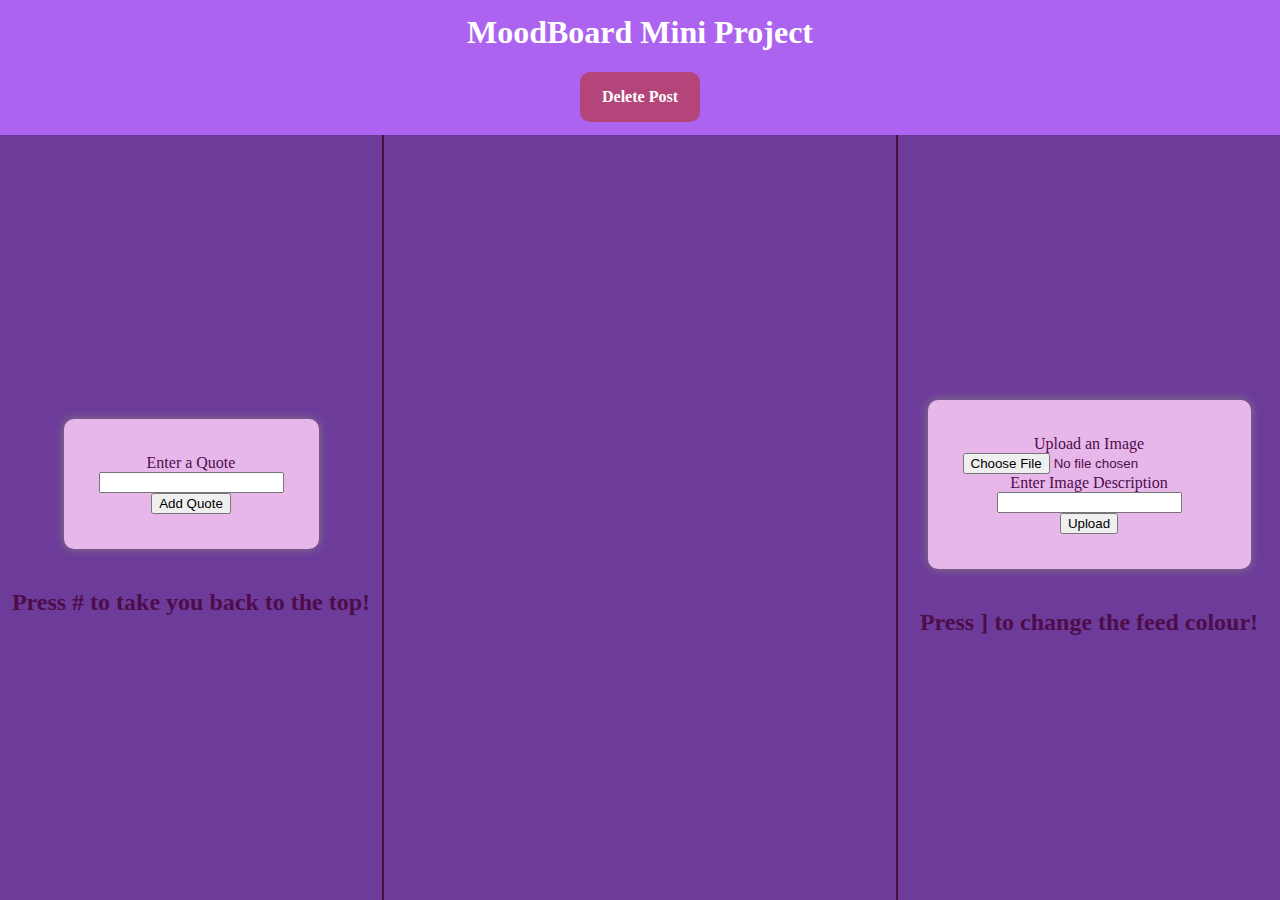
<file: Wk3d2/index.html>
<!DOCTYPE html>
<html lang="en">
<head>
    <meta charset="UTF-8">
    <meta name="viewport" content="width=device-width, initial-scale=1.0">
    <link rel="stylesheet" href="style.css">
    <title>MoodBoard</title>
</head>
<body>
    <main>

        <nav id="top" class="align-center">
            <h1>MoodBoard Mini Project</h1>
            <div id="delete" class="align-center">
                <p>Delete Post</p>
            </div>
        </nav>

        <section class="align-center" id="addQuote">
            <form id="quoteForm" class="align-center raised-box">
                <label for="quote">Enter a Quote</label>
                <input type="text" name="quote" id="quote" required minlength="30">

                <button id="quoteSubmit" type="submit">Add Quote</button>
            </form>
            <div class="align-center">
                <h2>Press # to take you back to the top!</h2>
            </div>
        </section>

        <section class="align-center" id="feed">
            <h2 hidden id="warning">Careful, This Button Will Remove The Last Post</h2>
        </section>

        <section class="align-center" id="addImage">
            <form id="imgForm" class="align-center raised-box">
                <label for="imageInput">Upload an Image</label>
                <input type="file" id="imageInput" name="imageInput" accept="image/png, image/jpeg" required>

                <label for="image_text">Enter Image Description</label>
                <input type="text" name="image_text" id="image_text" required minlength="30">

                <button id="imageUpload" type="submit">Upload</button>
            </form>
            <div class="align-center">
                <h2>Press ] to change the feed colour!</h2>
            </div>
        </section>
        
    </main>
</body>
<script src="script.js"></script>
</html>
</file>
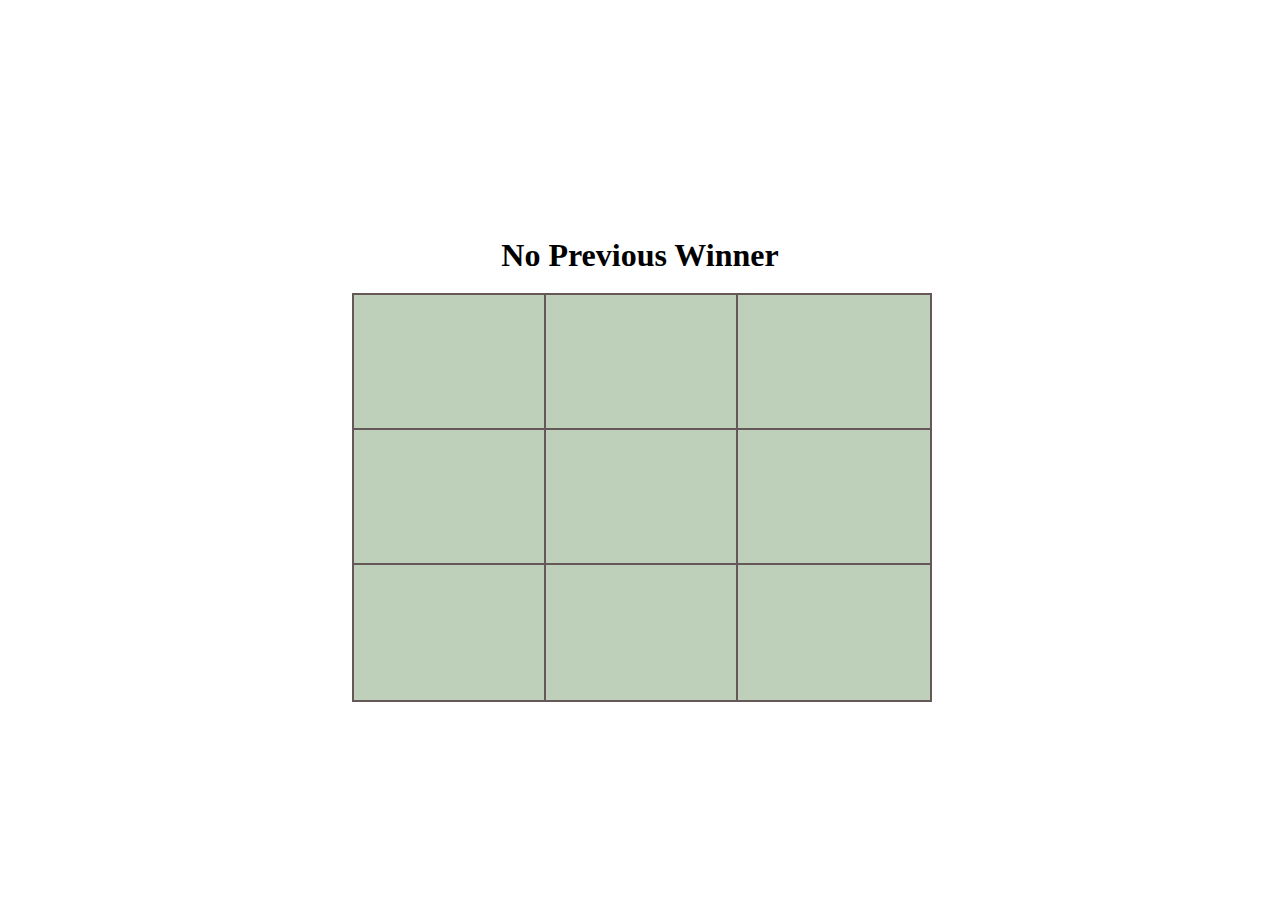
<file: Wk3d1/mini_project/index.html>
<!DOCTYPE html>
<html lang="en">
<head>
    <meta charset="UTF-8">
    <meta name="viewport" content="width=device-width, initial-scale=1.0">
    <link rel="stylesheet" href="style.css">
    <title>Tic Tac Toe</title>
</head>
<body class="align-center">
    <main class="align-center">
        <h1 id="winner">No Previous Winner</h1>
        <section id="game" class="align-center">
            <div class="gameCell align-center" id="1"></div>
            <div class="gameCell align-center" id="2"></div>
            <div class="gameCell align-center" id="3"></div>
            <div class="gameCell align-center" id="4"></div>
            <div class="gameCell align-center" id="5"></div>
            <div class="gameCell align-center" id="6"></div>
            <div class="gameCell align-center" id="7"></div>
            <div class="gameCell align-center" id="8"></div>
            <div class="gameCell align-center" id="9"></div>
        </section>
    </main>
</body>
<script src="script.js" defer></script>
</html>
</file>
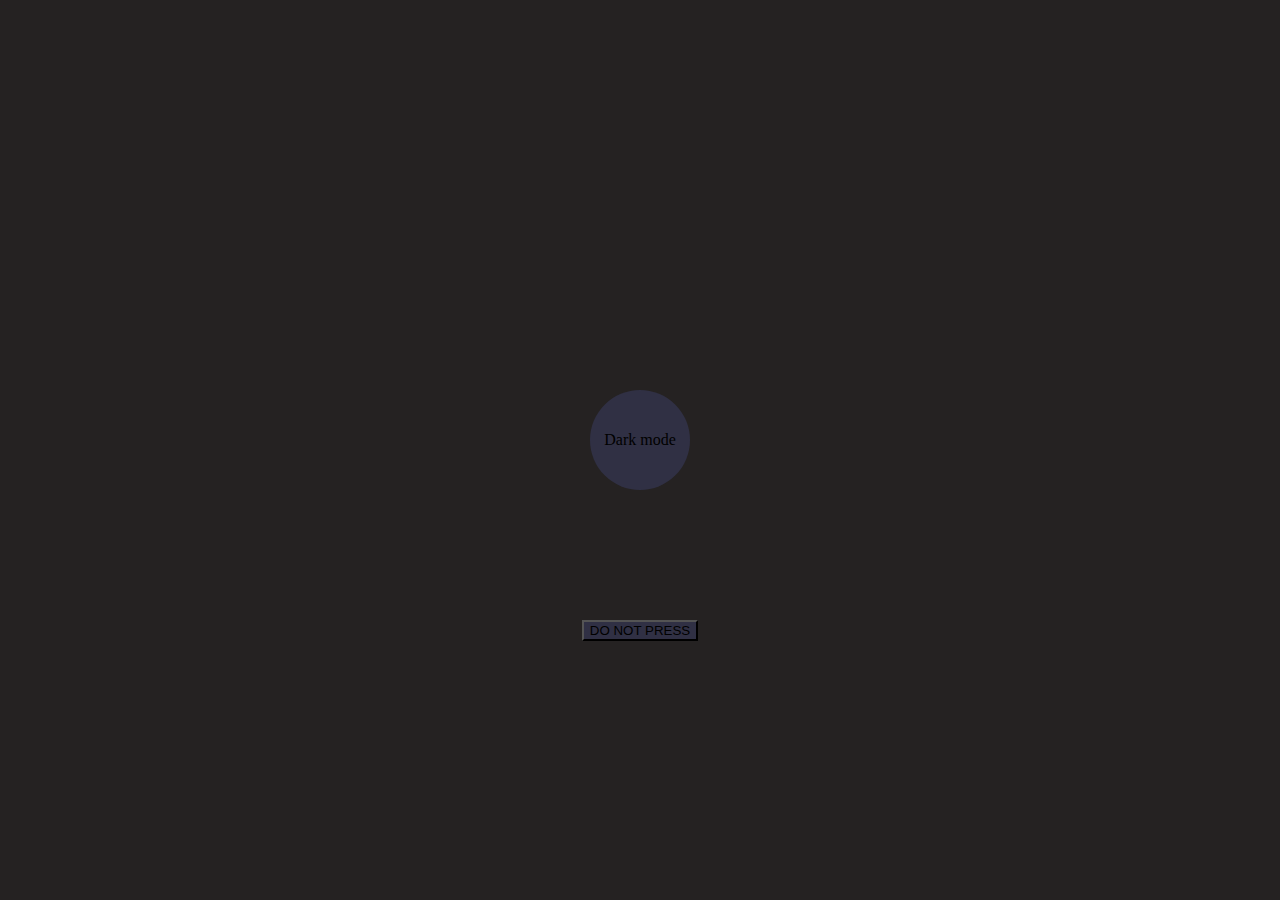
<file: Wk3d1/mini_website/index.html>
<!DOCTYPE html>
<html lang="en">
<head>
    <meta charset="UTF-8">
    <meta name="viewport" content="width=device-width, initial-scale=1.0">
    <link rel="stylesheet" href="style.css">
    <title>Mini Website</title>
</head>
<body class="align-center">
    <main class="align-center mainDark">
        <div class="circle circleDark align-center">Dark mode</div>
        <button id="scare">DO NOT PRESS</button>
        <h1 hidden>BOO!</h1>
    </main>
</body>
<script src="script.js"></script>
</html>
</file>
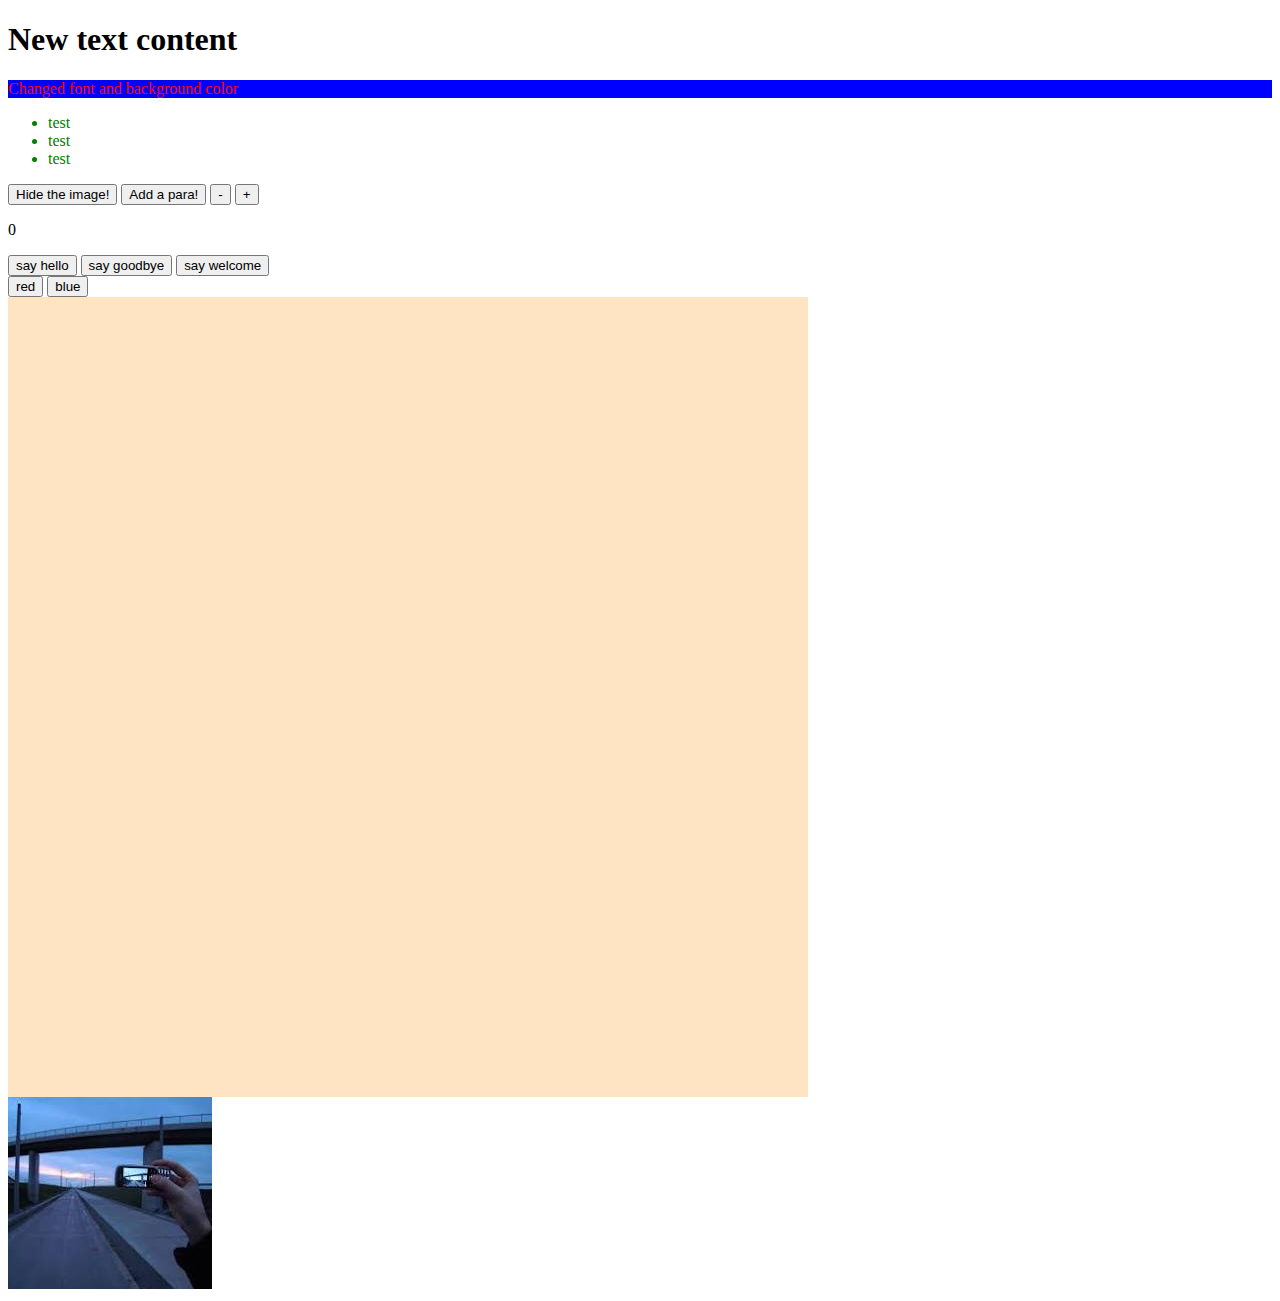
<file: Wk3d1/tasks/index.html>
<!DOCTYPE html>
<html lang="en">
<head>
    <meta charset="UTF-8">
    <meta name="viewport" content="width=device-width, initial-scale=1.0">
    <link rel="stylesheet" href="style.css">
    <title>Document</title>
</head>
<body>
    <div class="container">
        <h1>old text content</h1>
        <p>Changed font and background color</p>
        <ul>
            <li>test</li>
            <li>test</li>
            <li>test</li>
        </ul>
        <button id="hideImg">Hide the image!</button>
        <button id="addPara">Add a para!</button>
        <button id="minus">-</button>
        <button id="plus">+</button>
        <p id="counter">0</p>
        <div id="buttons">
            <button id="btns1">say hello</button>
            <button id="btns2">say goodbye</button>
            <button id="btns3">say welcome</button>
        </div>
        <div id="colButtons">
            <button id="colbtns1">red</button>
            <button id="colbtns2">blue</button>
        </div>
        <div id="mouseLocation" class="big">

        </div>
    </div>
</body>
<script src="script.js"></script>
</html>
</file>
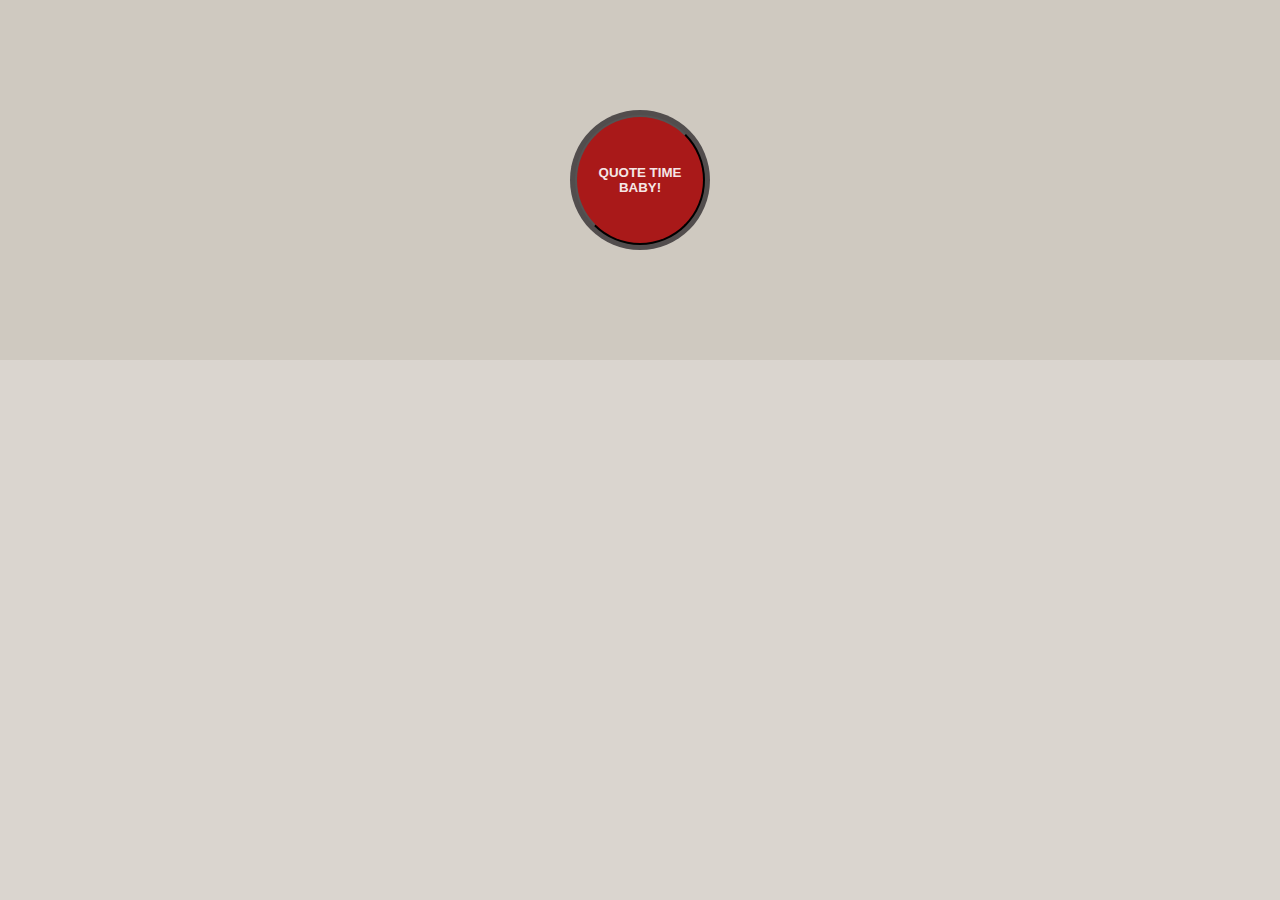
<file: Wk3d3/api_usage/index.html>
<!DOCTYPE html>
<html lang="en">
<head>
    <meta charset="UTF-8">
    <meta name="viewport" content="width=device-width, initial-scale=1.0">
    <link rel="stylesheet" href="style.css">
    <title>Document</title>
</head>
<body class="align-center">

    <div id="btnContainer" class="align-center">
        <div id="buttonDiv" class="align-center">
            <button id="quoteBtn">QUOTE TIME BABY!</button>
        </div>
    </div>
    <div id="txtContainer" class="align-center">
        <div class="align-center">
            <p id="quote" class="align-center"></p>
        </div>
    </div>

</body>
<script src="api.js"></script>
</html>
</file>
<file: Wk3d2/style.css>
/* Element CSS */
body{
    margin:0px;
    padding:0px;
}

main{
    display: grid;
    grid-template-columns: 30vw 40vw 30vw;
    grid-template-rows: 15vh auto;
    grid-template-areas: "nav nav nav"
                         "addQuote feed addImage";
    background-color: rgb(109, 60, 155);
    min-height: 100vh;
}

nav{
    grid-area: nav;
    background-color: rgb(172, 99, 239);
}

nav h1{
    color: white;
    font-weight: bolder;
}

form{
    padding: 35px;
}

/* ID CSS */
#addQuote{
    grid-area: addQuote;
    border-right: 2px solid rgb(73, 16, 70);
}

h2{
    color: rgb(77, 12, 74);
}

#addImage{
    grid-area: addImage;
    border-left: 2px solid rgb(73, 16, 70);
}

h2{
    color: rgb(77, 12, 74);
}

#feed{
    grid-area: feed;
    justify-content: flex-start;
}

#delete{
    font-weight: bolder;
    background-color: rgb(179, 69, 122);
    border-radius: 10px;
    margin-bottom: 20px;
    width: 120px;
    color: white;
}

#warning{
    color: rgb(235, 234, 190);
}

/* Class CSS */
.align-center{
    display: flex;
    flex-direction: column;
    justify-content: center;
    align-items: center;
}

.raised-box{
    background-color: rgb(232, 183, 234);
    border-radius: 10px;
    box-shadow: 0px 0px 10px rgb(131, 124, 124);
    margin: 20px;
    color: rgb(77, 12, 74);
}

.post{
    width: 80%;
    padding: 20px;
}

.imagePost{

}

.quotePost{

}
</file>
<file: Wk3d1/mini_project/style.css>
body{
    height: 100vh;
}

main{
    flex-direction: column;
}

.align-center{
    display: flex;
    justify-content: center;
    align-items: center;
}

#game{
    display: grid;
    grid-template-columns: 15vw 15vw 15vw;
    grid-template-rows: 15vh 15vh 15vh;
    justify-content: space-between;
}

.gameCell{
    width: 100%;
    height: 100%;
    background-color: rgb(190, 208, 186);
    border: 2px solid rgb(102, 88, 88);
}

.player1Cell{
    background-color: red;
}

.player2Cell{
    background-color: blue;
}
</file>
<file: Wk3d1/mini_website/style.css>
body{
    height: 100vh;
    width: 100vw;
    padding: 0px;
    margin: 0px;
}

.align-center{
    display: flex;
    flex-direction: column;
    justify-content: center;
    align-items: center;
}

main{
    width: 100%;
    height: 100%;
    margin: 0px;
}

main button{
    background-color: rgb(48, 48, 68);
}

h1{
    font-size: 40px;
    color: white;
}

.circle{
    width: 100px;
    height: 100px;
    border-radius: 50%;
    margin: 130px;
}

.circleDark{
    background-color: rgb(48, 48, 68);
}

.circleLight{
    background-color: rgb(94, 94, 212);
}

.mainDark{
    background-color: rgb(37, 34, 34);
}

.mainLight{
    background-color: rgb(152, 185, 186);
}
</file>
<file: Wk3d1/tasks/style.css>
.big{
    width: 800px;
    height: 800px;
    background-color: bisque;
}
</file>
<file: Wk3d3/api_usage/style.css>
.align-center{
    display: flex;
    flex-direction: column;
    justify-content: center;
    align-items: center;
}

body{
    display: grid;
    grid-template-columns: 100vw;
    grid-template-rows: 40vh 60vh;
    grid-template-areas: "btn"
                         "quote";
    height: 100%;
    margin: 0px;
    padding: 0px;
}

#btnContainer{
    grid-area: btn;
    height: 40vh;
    width: 100vw;
    background-color: rgb(207, 201, 192);
}

#txtContainer{
    grid-area: quote;
    height: 60vh;
    width: 100vw;
    background-color: rgb(218, 213, 207);
}

#buttonDiv{
    height: 140px;
    width: 140px;
    border-radius: 50%;
    background-color: rgb(82, 77, 77);
}

#quoteBtn{
    height: 130px;
    width: 130px;
    border-radius: 50%;
    background-color: rgb(169, 25, 25);
    outline: none;
    color: rgb(245, 230, 230);
    font-weight: bolder;
}

#quote{
    color: rgb(91, 88, 88);
    font-weight: bolder;
    font-size: 50px;
    margin-left: 35px;
}
</file>
